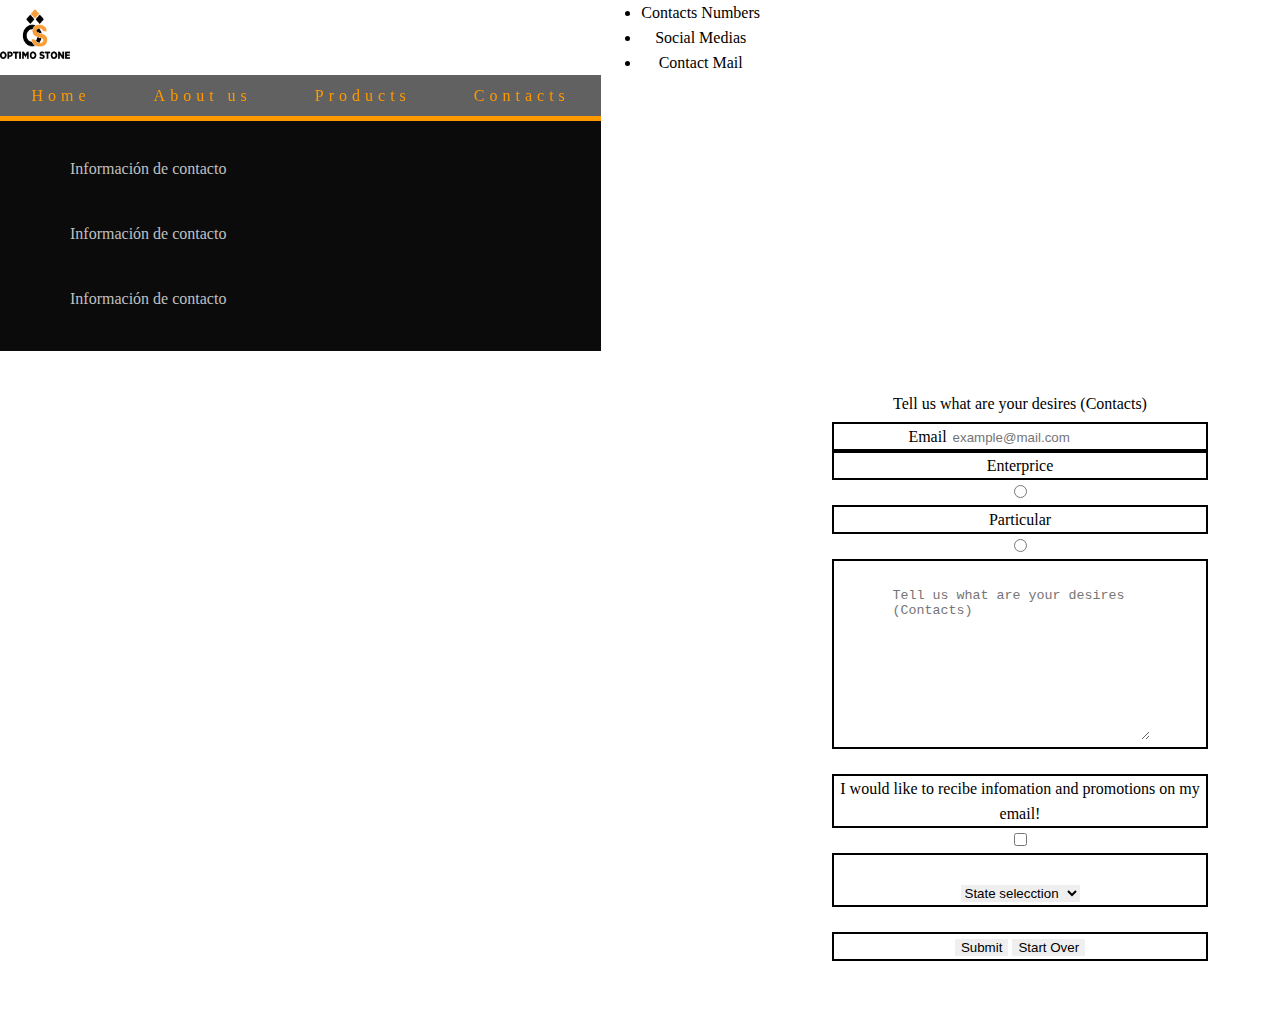
<file: pages/contacts.html>
<!DOCTYPE html>
<html lang="en">
    <head>
        <meta charset="UTF-8">
        <meta name="viewport" content="width=device-width, initial-scale=1.0">
        <link rel="preconnect" href="https://fonts.gstatic.com">
        <link href="https://fonts.googleapis.com/css2?family=Big+Shoulders+Stencil+Display:wght@400;500;800;900&display=swap" rel="stylesheet">
        <link rel="preconnect" href="https://fonts.gstatic.com">
        <link href="https://fonts.googleapis.com/css2?family=Big+Shoulders+Stencil+Display:wght@400;500;800;900&family=Goldman:wght@400;700&display=swap" rel="stylesheet">
        <link rel="stylesheet" href="../css/style.css">
        <title>Optimo Stone</title>
    </head>
    <header class="header">
        <div class="logo">
                <a href="../index.html"><img src="../images/logo.png" alt="Home" width="70" height="50"></a>
            </div>
    </header>
            <nav class="nav">
                    <a href="../index.html">Home</a>
                    <a href="aboutus.html">About us</a>
                    <a href="products.html">Products</a>
                    <a href="contacts.html">Contacts</a>
            </nav>
        <section>
            <ul>
                <li>Contacts Numbers</li>
                <li>Social Medias</li>
                <li>Contact Mail</li>
            </ul>
        </section>
        <section id="form">
            <form name="Tell us what are your desires (Contacts)"><!--FORM-->
                <fieldset>
                    <legend>Tell us what are your desires (Contacts)</legend>
                        <div>
                            <label for="Email">Email</label>
                            <input type="email" name="Email" placeholder="example@mail.com">
                        </div>
                        <div>Enterprice</div>
                            <input type="radio" name="user" value="Enterprice">
                        <div>Particular</div>
                            <input type="radio" name="user" value="Particular">
                        <div><br>
                            <textarea name="Tell us what are your desires (Contacts)" id="" cols="30" rows="10" placeholder="Tell us what are your desires (Contacts)"></textarea>
                        </div><br>
                        <div>I would like to recibe infomation and promotions on my email!</div>
                            <input type="checkbox" name="accept" value="1"><br>
                        <div><br>
                            <select name="State">
                                <option value="">State selecction</option>
                                <option value="FL">Florida</option>
                                <option value="NY">New York</option>
                                <option value="VA">Virginia</option>
                                <option value="CO">Colorado</option>
                                <option value="OT">Out United State</option>
                            </select>
                        </div><br>
                        <div>
                            <input type="submit" value="Submit">
                            <input type="reset" value="Start Over"> 
                    </div>
                </fieldset>
            </form>
        </section>
        <footer>
            <ul>
                <li>Información de contacto</li>
                <li>Información de contacto</li>
                <li>Información de contacto</li>
            </ul>
        </footer>
    </body>
</html>
</file>
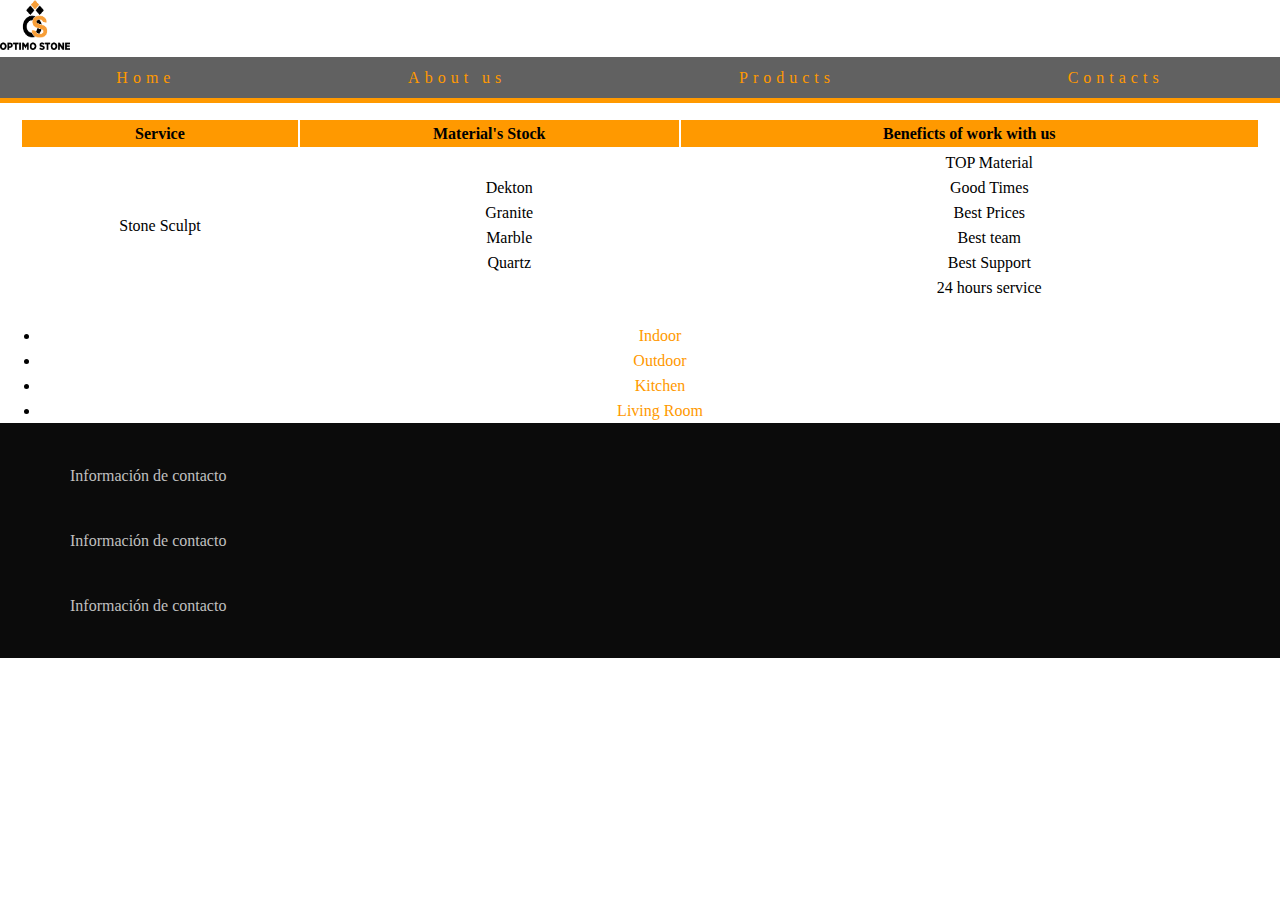
<file: pages/products.html>
<!DOCTYPE html>
<html lang="en">
    <head>
        <meta charset="UTF-8">
        <meta name="viewport" content="width=device-width, initial-scale=1.0">
        <link rel="preconnect" href="https://fonts.gstatic.com">
        <link href="https://fonts.googleapis.com/css2?family=Big+Shoulders+Stencil+Display:wght@400;500;800;900&display=swap" rel="stylesheet">
        <link rel="preconnect" href="https://fonts.gstatic.com">
        <link href="https://fonts.googleapis.com/css2?family=Big+Shoulders+Stencil+Display:wght@400;500;800;900&family=Goldman:wght@400;700&display=swap" rel="stylesheet">
        <link rel="stylesheet" href="../css/style.css"><!--ALT-Z PARA ALINEAR-->
        <title>Optimo Stone</title>
    </head>
    <header class="header">
        <div class="logo">
                <a href="../index.html"><img src="../images/logo.png" alt="Home" width="70" height="50"></a>
            </div>
    </header>
            <nav class="nav">
                    <a href="../index.html">Home</a>
                    <a href="aboutus.html">About us</a>
                    <a href="products.html">Products</a>
                    <a href="contacts.html">Contacts</a>
            </nav>
        <table border="6" class="table"><!--TABLE-->
            <tr><!--TABLE ROW-->
                <th><!--TABLE HEAD-->
                    Service
                </th>
                <th>
                    Material's Stock
                </th>
                <th>
                    Beneficts of work with us 
                </th>
            </tr>
            <tr>
                <td><!--TABLE DATA-->
                    Stone Sculpt
                </td>
                <td>
                    <ul>
                        <li>Dekton</li>
                        <li>Granite</li>
                        <li>Marble</li>
                        <li>Quartz</li>
                    </ul>
                </td>
                <td>
                    <ol class="tableul">
                        <li>TOP Material</li>
                        <li>Good Times</li>
                        <li>Best Prices</li>
                        <li>Best team</li>
                        <li>Best Support</li>
                        <li>24 hours service</li>
                    </ol>
                </td>
            </tr>
        </table>
        <section>
            <ul class="products">
                <li><a href="indoor.html">Indoor</a></li>
                <li><a href="outdoor.html">Outdoor</a></li>
                <li><a href="kitchen.html">Kitchen</a></li>
                <li><a href="livingroom.html">Living Room</a></li>
            </ul>
        </section>  
        <footer>
            <ul>
                <li>Información de contacto</li>
                <li>Información de contacto</li>
                <li>Información de contacto</li>
            </ul>
        </footer>
    </body>
</html>
</file>
<file: css/style.css>
*{
    margin: 0px;
    border: 0px;
}
body{
    font-family: 'Bebas Neue', cursive;
    letter-spacing: 0px;
    font-size: 1rem;
    text-align: center;
    line-height: 25px;
    background-size: cover;
    display: grid;
    grid-template-columns: 4fr;
    grid-template-rows: 1fr;
    grid-template-areas:    
                            "header"
                            "nav"
                            "main"
                            "products"
                            "desplegable"
                            "footer";
}
body{
    margin: 0;
    border: 0;
}
.header{
    background-color: rgba(31, 31, 31, 0.705);
    display: flex;
    flex-flow: nowrap;
    background: transparent;
}
header{
    height: 100%;
    display: flex;
    flex-flow: nowrap;
    flex-basis: 100%;
    justify-content: space-between;
    align-items: center;
}
.main img{
    width: 130px;
    height: 100px;
    padding: 20px;
    background-color: rgb(255, 153, 0,0.2);
    border-bottom-left-radius: 25px;
    border-bottom-right-radius: 25px;
    box-shadow: 1px 1px 7px rgb(221, 113, 24);
    margin-bottom: 20px;
} 
.nav {
    grid-area: nav;
    display: flex;
    flex-flow: nowrap;
    justify-content: space-around;
    text-align: right;
    background:rgba(31, 31, 31, 0.705);
    box-shadow:0px 5px 0px rgb(255, 153, 0);
    font-size: 1rem;
    font-family: 'Bebas Neue', cursive;
    position: sticky;
    top: 0;
    z-index: 1000;
}
nav a{
    color: rgb(255, 153, 0);
    background-color: rgba(0, 0, 0, 0.5) o;
    padding: 8px;
    text-align:initial;
    letter-spacing: 5px;    
}
nav :hover{
    background-color: rgb(255, 153, 0);
    opacity: 0.2;
    color: rgba(8, 8, 8, 0.815);
    text-decoration: none;
    transition: 0.8s;
}
h1{
    font-style: 'Bebas Neue', cursive;
    color: rgb(255, 153, 0);
    padding: 20px;
    font-size: 5rem;
}
h2{
    padding: 20px;
    font-size: 3rem;
    color: rgb(255, 153, 0,0.700);
}
.parrafo{
    padding: 20px;
    color: rgba(247, 247, 247, 0.432);
    font-size: 1rem;
}
.table{
    margin: 20px;
}
th{
    background-color: rgb(255, 153, 0);
    border: 1px solid;
    border: rgb(255, 153, 0);
}
td ul{
    list-style: none;
}
.tableul{
    list-style: none;
}
.title{
    color:rgb(255, 153, 0);
    font-family: 'Monoton', cursive;
    box-shadow: 0px -5px 30px rgb(221, 113, 24);
    border-bottom-left-radius: 10px;
    border-bottom-right-radius: 10px;
    background-color: rgba(31, 31, 31, 0.705);
}
a{
    text-decoration: none;
    color: rgb(255, 153, 0);
}
#form{
    grid-area: form;
    margin: 50px;
    padding: 10px;
    border-style: double;
    border-color: rgb(255, 255, 255);
    background-color: rgb(255, 255, 255);
    width: 400px;
    justify-content: center;
    display: flex;
}
#form fieldset div{
    border: 2px solid;
}
.main{
    grid-area: main;
    box-shadow: 0px -5px 30px rgb(0, 0, 0);
    padding-bottom: 20px;
}
#products{
    grid-area: products;
    padding: 10px;
    
}
#products ul{
    list-style: none;
    display: flex;
    justify-content: space-between;
    text-align: start;
    padding: 15px;
}
li div{
    text-align: center;
    color: rgb(255, 153, 0);
    letter-spacing: 3px;
}

#brands{
    list-style: none;
    display: flex;
    justify-content: space-between;
    text-align: start;
    padding: 15px;
}
.logos{
    background-color: rgba(255, 160, 16, 0.5);
    border-radius: 5px;
    width: 100%;
    height: 10%;
    padding-bottom: 20px;
}
.logos li{
    padding-top: 25px;
    display: flex;
    justify-content: space-around;
    
}
.logos li img{
    width: 120px;
    height: 40px;
}
.logos h1{
    font-size: 2rem;
    font-family: 'Monoton', cursive;
    display: flex;
    justify-content: center;
    box-shadow: 2px 2px 10px rgba(0, 0, 0, 0.9);
    
}
#desplegable{
grid-area: desplegable;
background:rgba(31, 31, 31, 0.500);

}
#carouselExampleIndicators{ 
    grid-area: desplegable;
    display: inline-block;
    justify-content: center;
    width: 70%;
    height: 500px;
    padding-top: 10px;
    padding: 20px;
    overflow: visible;
}

footer{
    grid-area: footer;
    display: flex;
    font-size: 1rem;
    padding-top: 20px;
    width: 100%;
    height: 100%;
    background-color: rgba(8, 8, 8, 0.99);
    position: bottom;
}
footer ul li{
    list-style: none;
    color: silver;
    text-align: left;
    margin-left: 10px;
    padding: 20px;
}
.animate__bounceInUp {
    display: inline-block;
    margin: 0 0.5rem;
  
    animation: fadeIn; /* referring directly to the animation's @keyframe declaration */
    animation-duration: 2s; /* don't forget to set a duration! */
  }
  
#products img{
      border: rgba(0, 0, 0, 0.9);
      border-style: solid;
      border-radius:5%;
      box-shadow:15px 15px 30px rgba(0, 0, 0, 0.705);
  }
#products ul{
    overflow: auto;
} 

.background{
      background: url(../images/darrr.jpg) fixed;
      background-size: cover;
      width: 100%;
      box-sizing: border-box;
      overflow: hidden;
      /* border-bottom-left-radius: 10px;
      border-bottom-right-radius: 10px; */
  }
  span{
      background-color: transparent;
  }

.footer-distributed{
	background-color: #2c292f;
	box-sizing: border-box;
	width: 100%;
	text-align: left;
	font: bold 16px sans-serif;
	padding: 50px 50px 60px 50px;
	margin-top: 80px;
}

.footer-distributed .footer-left,
.footer-distributed .footer-center,
.footer-distributed .footer-right{
	display: inline-block;
	vertical-align: top;
}

/* Footer left */

.footer-distributed .footer-left{
	width: 30%;
}

.footer-distributed h3{
	color:  #ffffff;
	font: normal 36px 'Cookie', cursive;
	margin: 0;
}

/* The company logo */

.footer-distributed .footer-left img{
	width: 30%;
}

.footer-distributed h3 span{
	color:  #e0ac1c;
}

/* Footer links */

.footer-distributed .footer-links{
	color:  #ffffff;
	margin: 20px 0 12px;
}

.footer-distributed .footer-links a{
	display:inline-block;
	line-height: 1.8;
	text-decoration: none;
	color:  inherit;
}

.footer-distributed .footer-company-name{
	color:  #8f9296;
	font-size: 14px;
	font-weight: normal;
	margin: 0;
}

/* Footer Center */

.footer-distributed .footer-center{
	width: 35%;
}


.footer-distributed .footer-center i{
	background-color:  #33383b;
	color: #ffffff;
	font-size: 25px;
	width: 38px;
	height: 38px;
	border-radius: 50%;
	text-align: center;
	line-height: 42px;
	margin: 10px 15px;
	vertical-align: middle;
}

.footer-distributed .footer-center i.fa-envelope{
	font-size: 17px;
	line-height: 38px;
}

.footer-distributed .footer-center p{
	display: inline-block;
	color: #ffffff;
	vertical-align: middle;
	margin:0;
}

.footer-distributed .footer-center p span{
	display:block;
	font-weight: normal;
	font-size:14px;
	line-height:2;
}

.footer-distributed .footer-center p a{
	color:  #e0ac1c;
	text-decoration: none;;
}


/* Footer Right */

.footer-distributed .footer-right{
	width: 10%;
}

.footer-distributed .footer-company-about{
	line-height: 20px;
	color:  #92999f;
	font-size: 13px;
	font-weight: normal;
	margin: 0;
}

.footer-distributed .footer-company-about span{
	display: block;
	color:  #ffffff;
	font-size: 18px;
	font-weight: bold;
	margin-bottom: 20px;
}

.footer-distributed .footer-icons{
	margin-top: 25px;
}

.footer-distributed .footer-icons a{
	display: inline-block;
	width: 35px;
	height: 35px;
	cursor: pointer;
	background-color:  #33383b;
	border-radius: 2px;

	font-size: 20px;
	color: #ffffff;
	text-align: center;
	line-height: 35px;

	margin-right: 3px;
	margin-bottom: 5px;
}

/* Here is the code for Responsive Footer */
/* You can remove below code if you don't want Footer to be responsive */

@media screen and (max-width:768px){
    .body{
        font-family: 'Bebas Neue', cursive;
        letter-spacing: 0px;
        font-size: 1rem;
        text-align: center;
        line-height: 25px;
        background-size: cover;
        display: grid;
        grid-template-columns: 1fr;
        grid-template-rows: auto;
        grid-template-areas:    
                            "header"
                            "nav"
                            "main"
                            "products"
                            "desplegable"
                            "footer";
} 
li div{
    font-size: 1/2rem;
}
#carouselExampleIndicators{ 
    grid-area: desplegable;
    display: inline-block;
    justify-content: center;
    width: 100%;
    height: 500px;
    padding-top: 10px;
    padding: 20px;
    overflow: visible;
}
h1{
    font-style: 'Bebas Neue', cursive;
    color: rgb(255, 153, 0);
    padding: 20px;
    font-size: 3rem;
}
h2{
    padding: 20px;
    font-size: 1.5rem;
    color: rgb(255, 153, 0,0.700);
}
.parrafo{
    padding: 20px;
    color: rgb(255, 255, 255);
    font-size: 0.7rem;
}
.nav a{
    font-size: 0.7rem;
}
#products ul{
    list-style: none;
    display: flex;
    justify-content: space-between;
    text-align: start;
}
.logos h1{
    font-size: 2rem;
    color: rgba(255, 160, 16, 0.5);
    overflow: visible;
    display: flex;
    justify-content: center;
    box-shadow: 2px 2px 10px rgba(0, 0, 0, 0.9);
}
.logos{
    background-color: rgba(255, 159, 14, 0.5);
    border-radius: 5px;
    width: 100%;
    height: 10%;
    display: flex;
    flex-direction: column;
    
}
#products ul{
    overflow: scroll;
} 
.logos li{
    padding-top: 25px;
    display: flex;
    justify-content: center;
    
}
.logos li img{
    width: 120px;
    height: 40px;
}
.parrafo{
    padding: 20px;
    color: rgba(247, 247, 247, 0.432);
    font-size: 1rem;
}

	.footer-distributed .footer-left,
	.footer-distributed .footer-center,
	.footer-distributed .footer-right{
		display: block;
		width: 100%;
		margin-bottom: 40px;
		text-align: center;
	}

	.footer-distributed .footer-center i{
		margin-left: 0;
	
}
}
</file>
